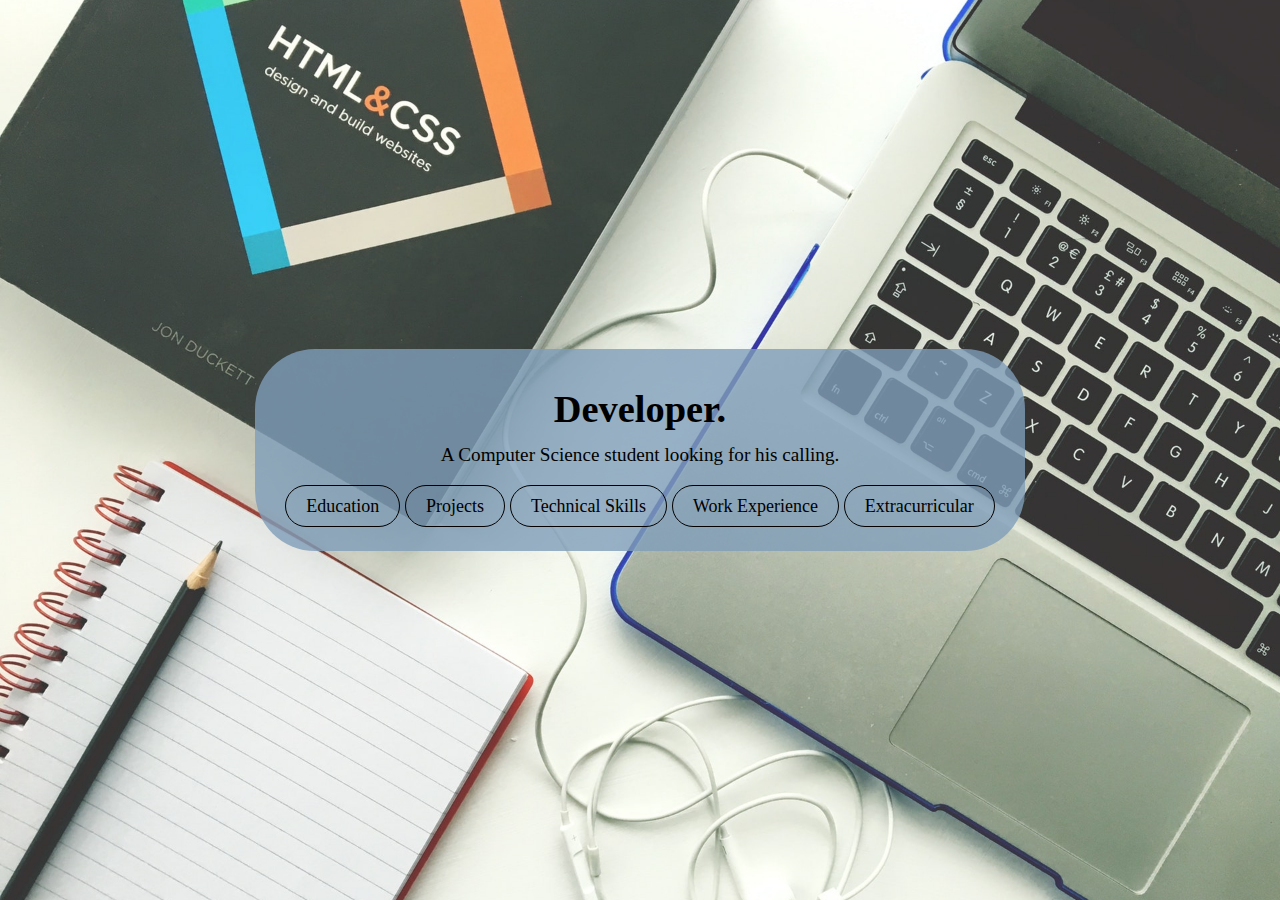
<file: index.html>
<!DOCTYPE html>
<html lang="en">
<head>
    <meta charset="UTF-8">
    <meta name="viewport" content="width=device-width, initial-scale=1.0">
    <meta http-equiv="X-UA-Compatible" content="ie=edge">
    <link rel="stylesheet" href="css/style.css">
    <title>Zaeem Qureshi</title>
    <link rel="shortcut icon" type="image/x-icon" href="favicon.ico" />
</head>
<body>
    <header id="landing">
        <div id="mainbox">
            <h1>Developer.</h1>
            <p>A Computer Science student looking for his calling.</p>
            
            <div id="buttons">
                    <a href="Education.html" class="button">Education</a>
                    <a href="Projects.html" class="button">Projects</a>
                    <a href="TechnicalSkills.html" class="button">Technical Skills</a>
                    <a href="WorkExperience.html" class="button">Work Experience</a>
                    <a href="Extracurricular.html" class="button">Extracurricular</a>
            </div>
            </div>
    </header>

</body>
</html>
</file>
<file: css/style.css>
*{
    margin:0;
    padding: 0;
}
body{
    margin: 0;
    font-size:1.2em;
    line-height: 1.6;
}

#landing{
    background-image:url('../img/landing.jpeg');
    height: 100vh;
    background-size: cover;
    background-position: center;
    display: flex;
    flex-direction: column;
    justify-content: center;
    align-items: center;
}

#mainbox{
  background: rgba(127, 157, 185, 0.80);
  padding: 30px;
  border-radius: 60px;
}

#mainbox p, h1{
    display:flex;
    flex-direction: column;
    align-items: center;
    justify-content: center;
}

.button{
    font-size: 18px;
    color:black;
    text-decoration: none;
    border: black 1px solid;
    padding: 10px 20px;
    border-radius: 100px;
}

.button:hover{
    background-color: black;
    color: white;
}

#landing p {
    padding-bottom: 20px;
}

.navbar{
    margin-bottom: 0;
    background-color: #122F4B;
}

  main{
    padding-left: 10%;
    padding-right: 10%;
    padding-bottom: 5%;
  
  }
  .parallax-body, .parallax{
    height:100%;
    margin:0;
    font-size:16px;
    font-family:"Lato", sans-serif;
    font-weight:400;
    line-height:1.8em;
    color:#666;
  }
  
  .parallax-img{
    position:relative;
    opacity:0.70;
    background-position:center;
    background-size:cover;
    background-repeat:no-repeat;
    background-attachment:fixed;
  }

  .parallax-landing{
    min-height:100%;
  }

  .parallax-section{
      min-height:400px;
    }

  .section{
    text-align:center;
    padding:50px 80px;
  }
  
  .section-light{
    background-color:#f4f4f4;
    color:#666;
  }
  
  .section-dark{
    background-color:#122F4B;
    color:#ddd;
  }
  
  .ptext{
    position:absolute;
    top:50%;
    width:100%;
    text-align:center;
    color:#000;
    font-size:27px;
    letter-spacing:8px;
    text-transform:uppercase;
  }
  
  .ptext .border{
    background-color:#111;
    color:#fff;
    padding:30px 80px;
  }
    
  span.border.trans{
    background:#122F4B;
    line-height: 200%;
    padding: 30px 10px;
    
  }
  
  @media(max-width:778px){
    .parallax-img{
      background-attachment:scroll;
    }

    #buttons{
      display: flex;
      flex-direction: column;
      text-align: center;
    }

    .button{
      margin: 3%;
      padding: 5%;
      font-size: 35px;
    }
      
      #mainbox{
background:none;
    
  }
  
  @media(max-width: 876px){
  .navbar-header a{
    display: none;
  }
}
</file>
